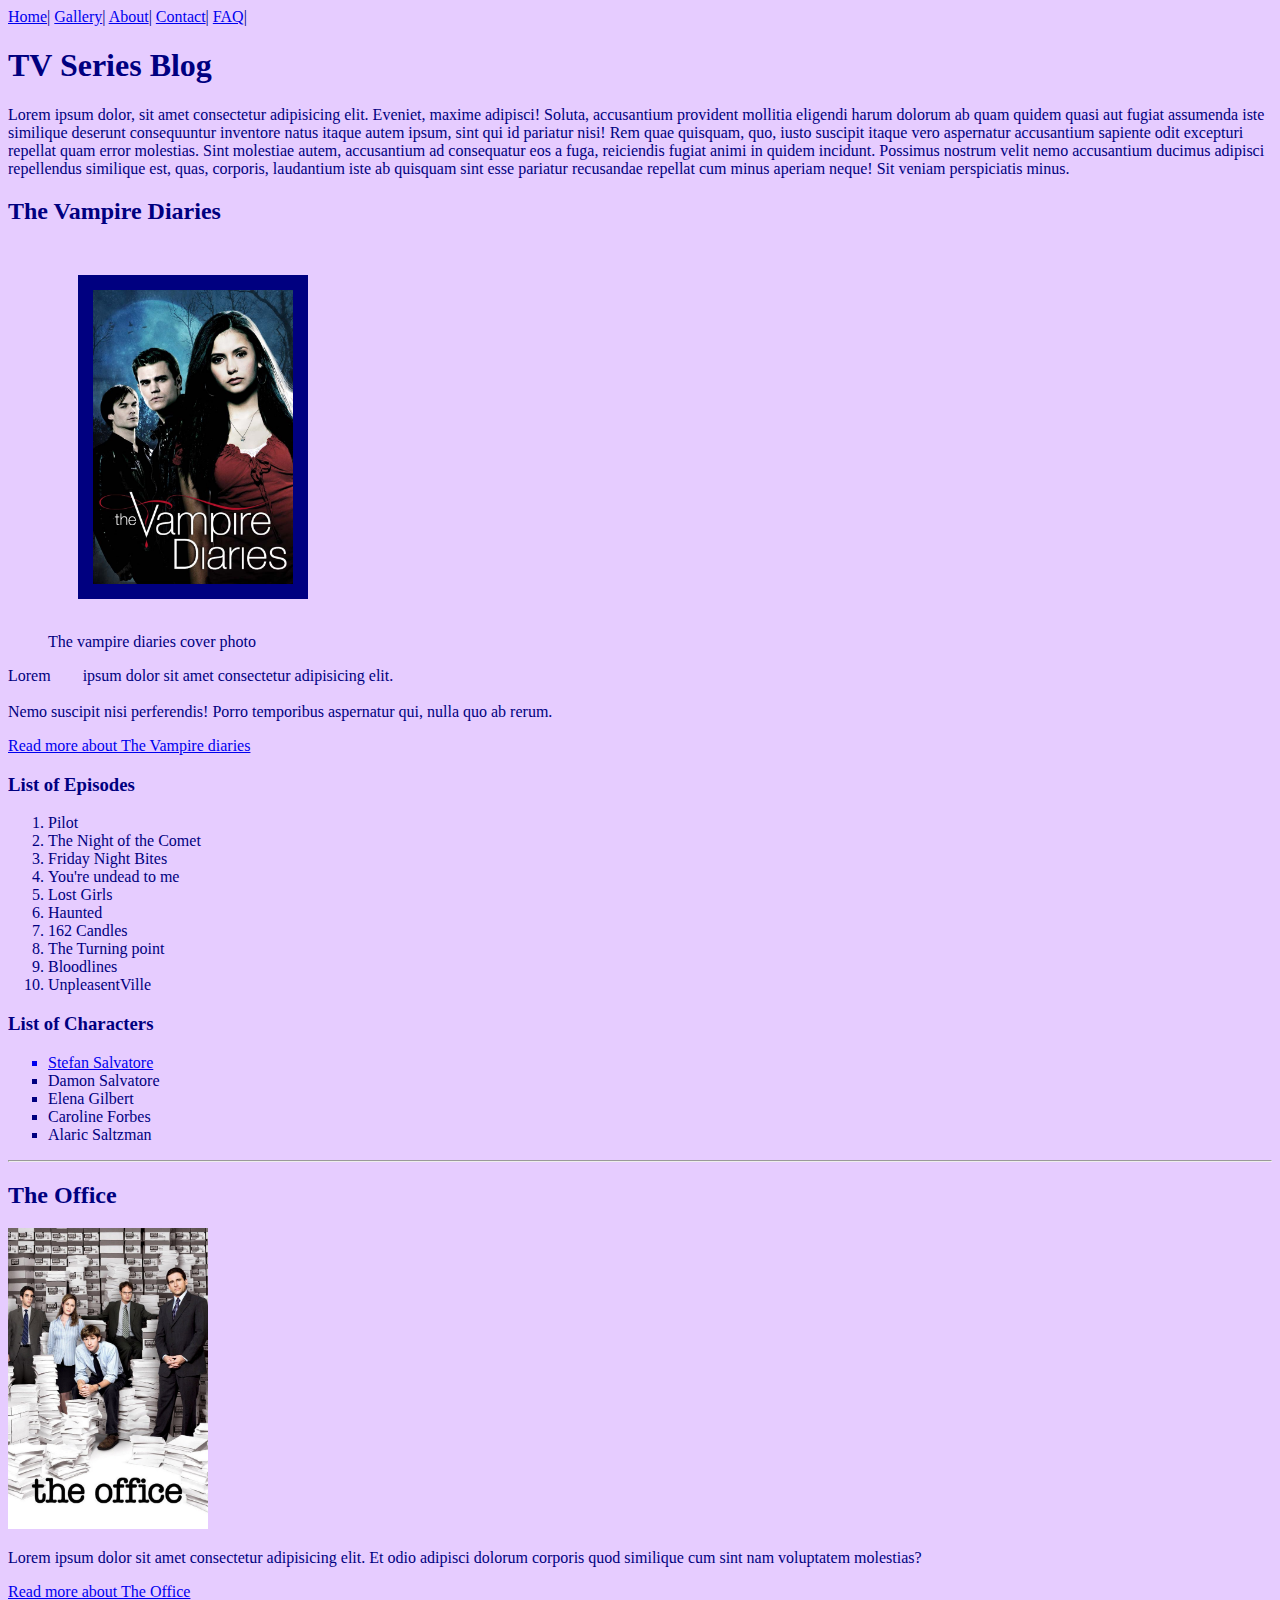
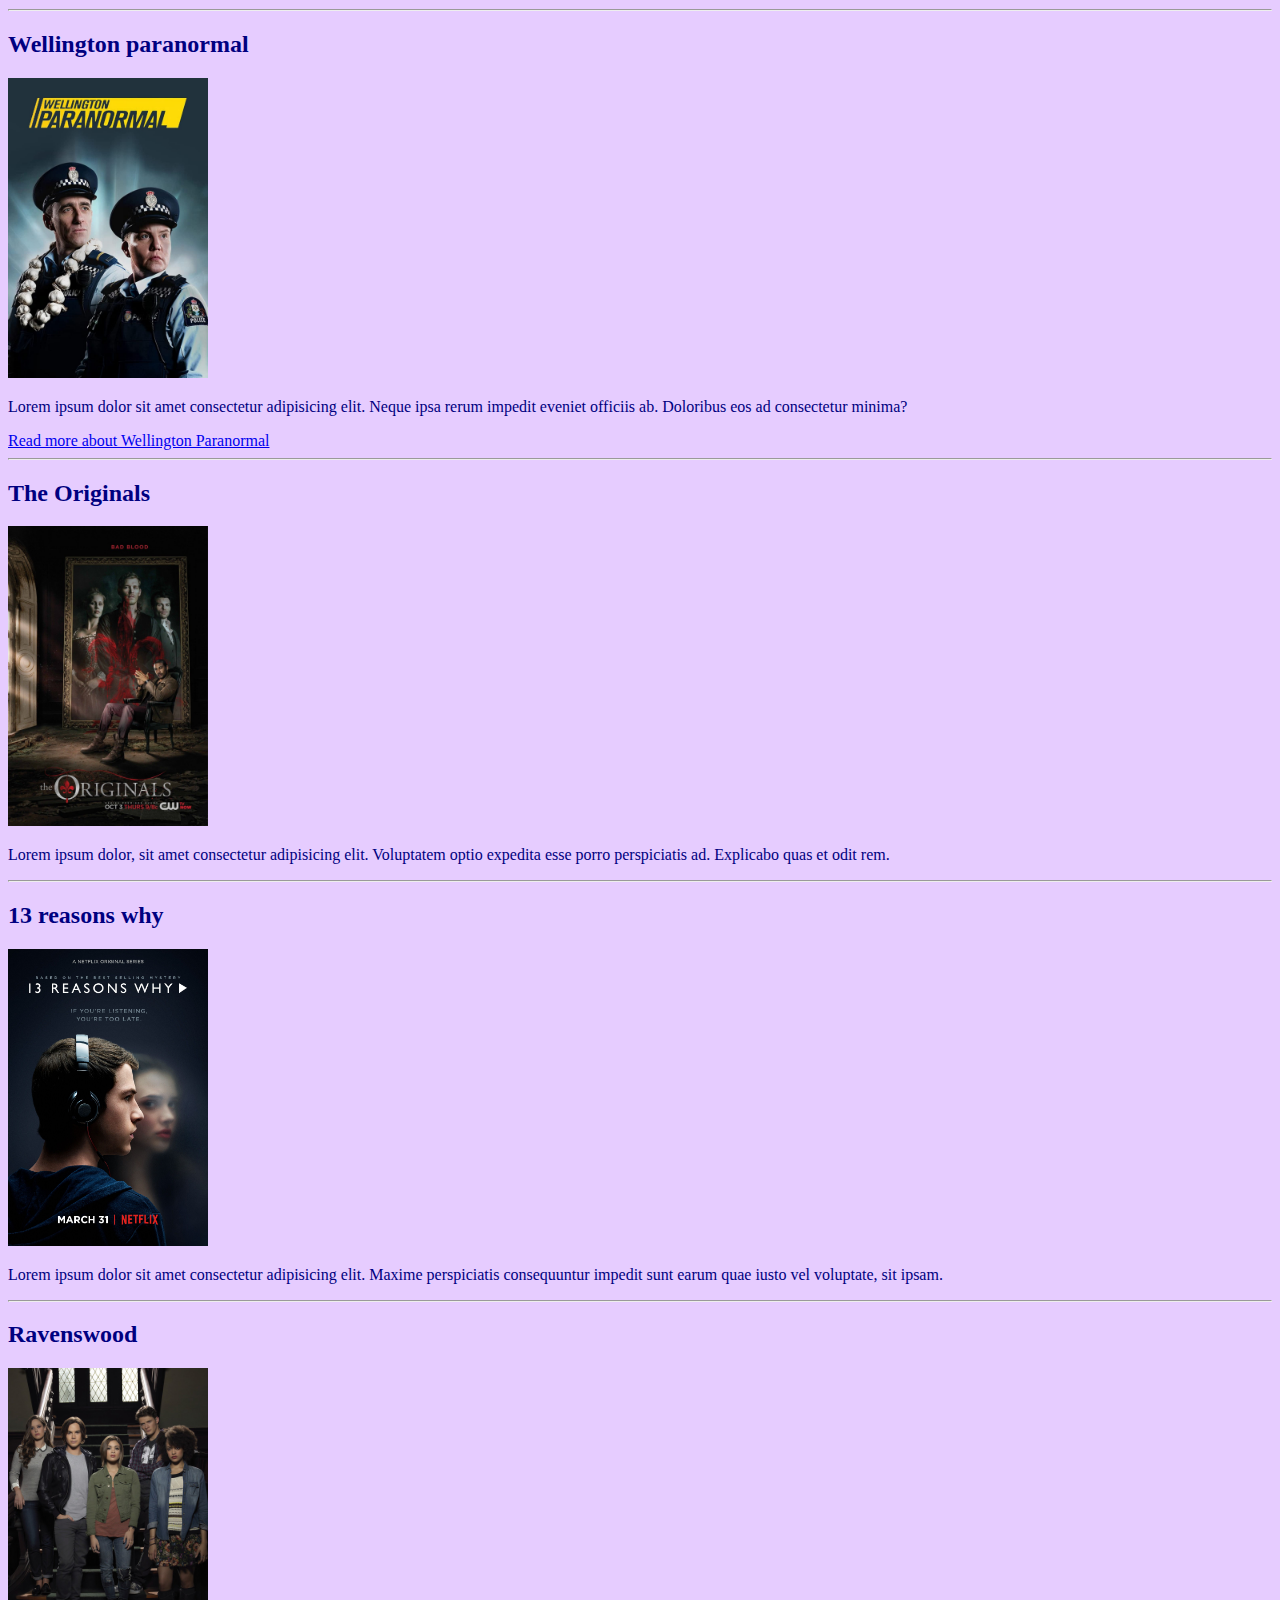
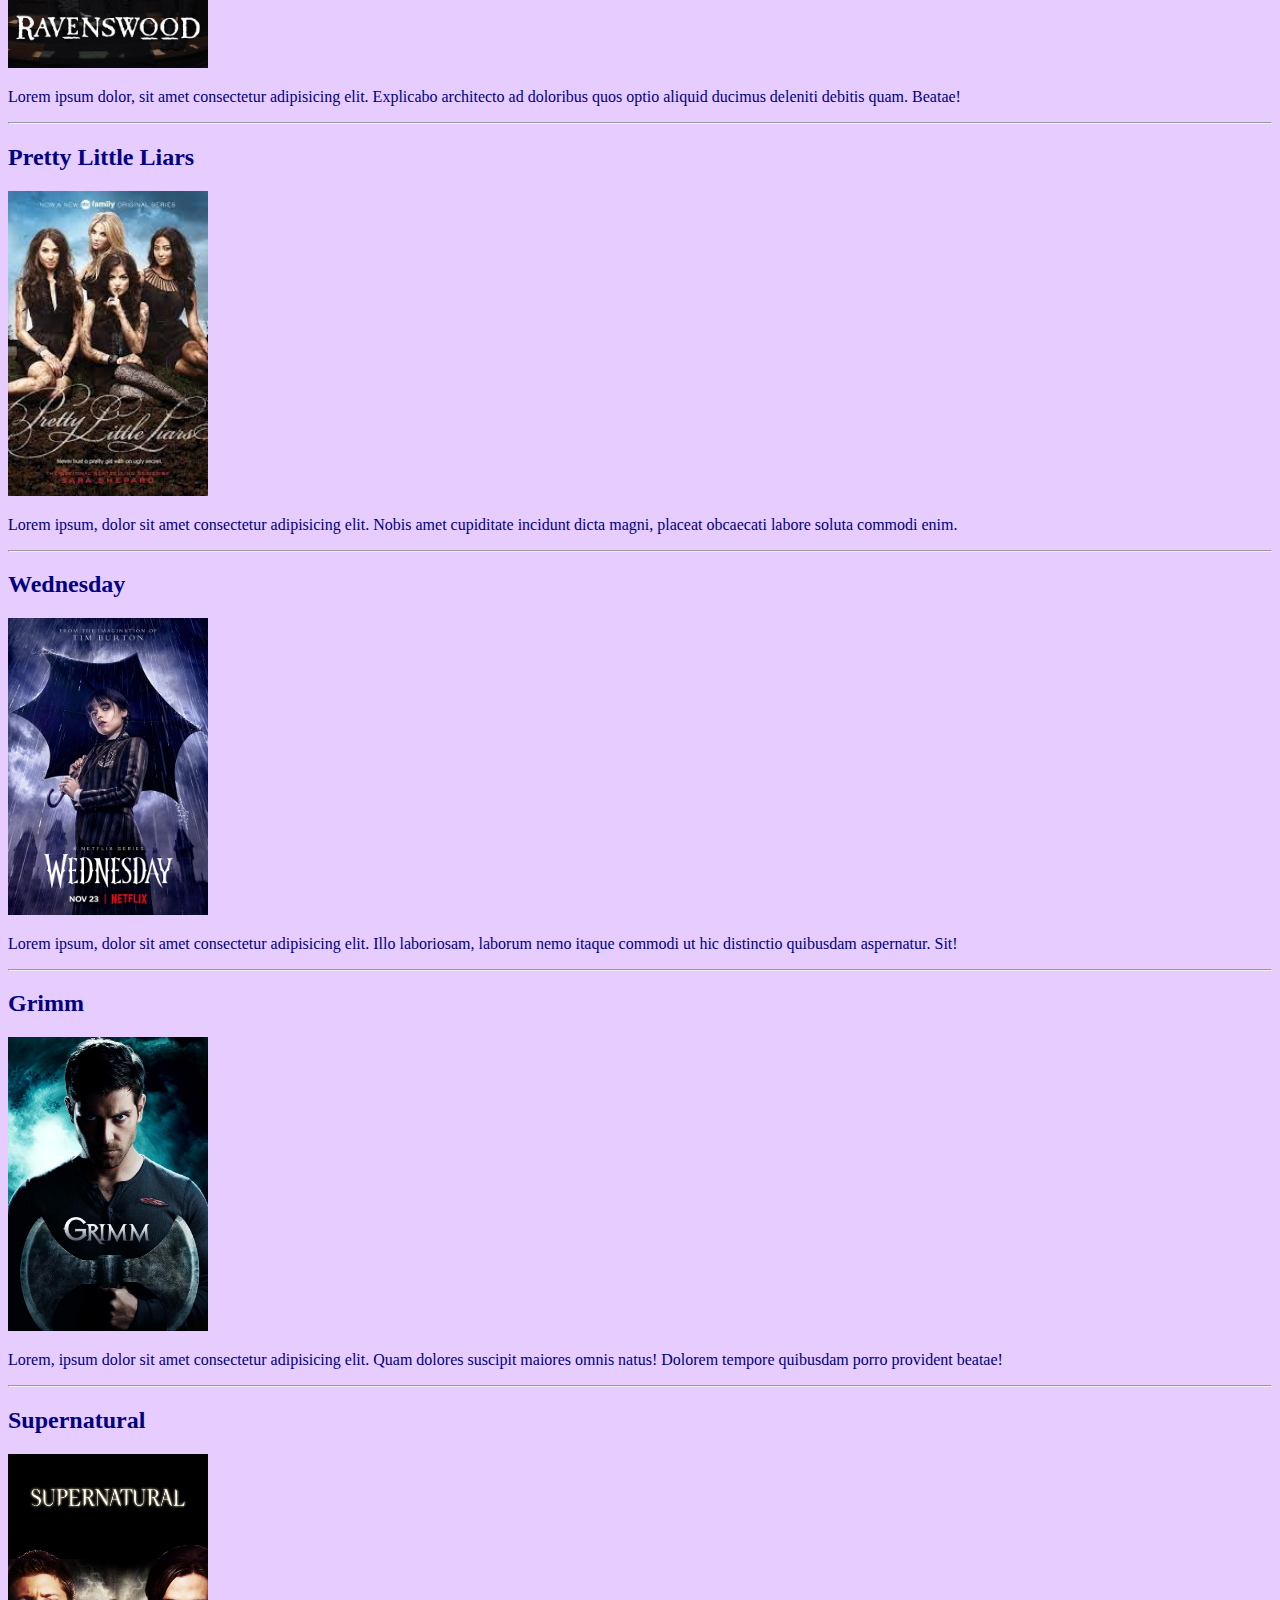
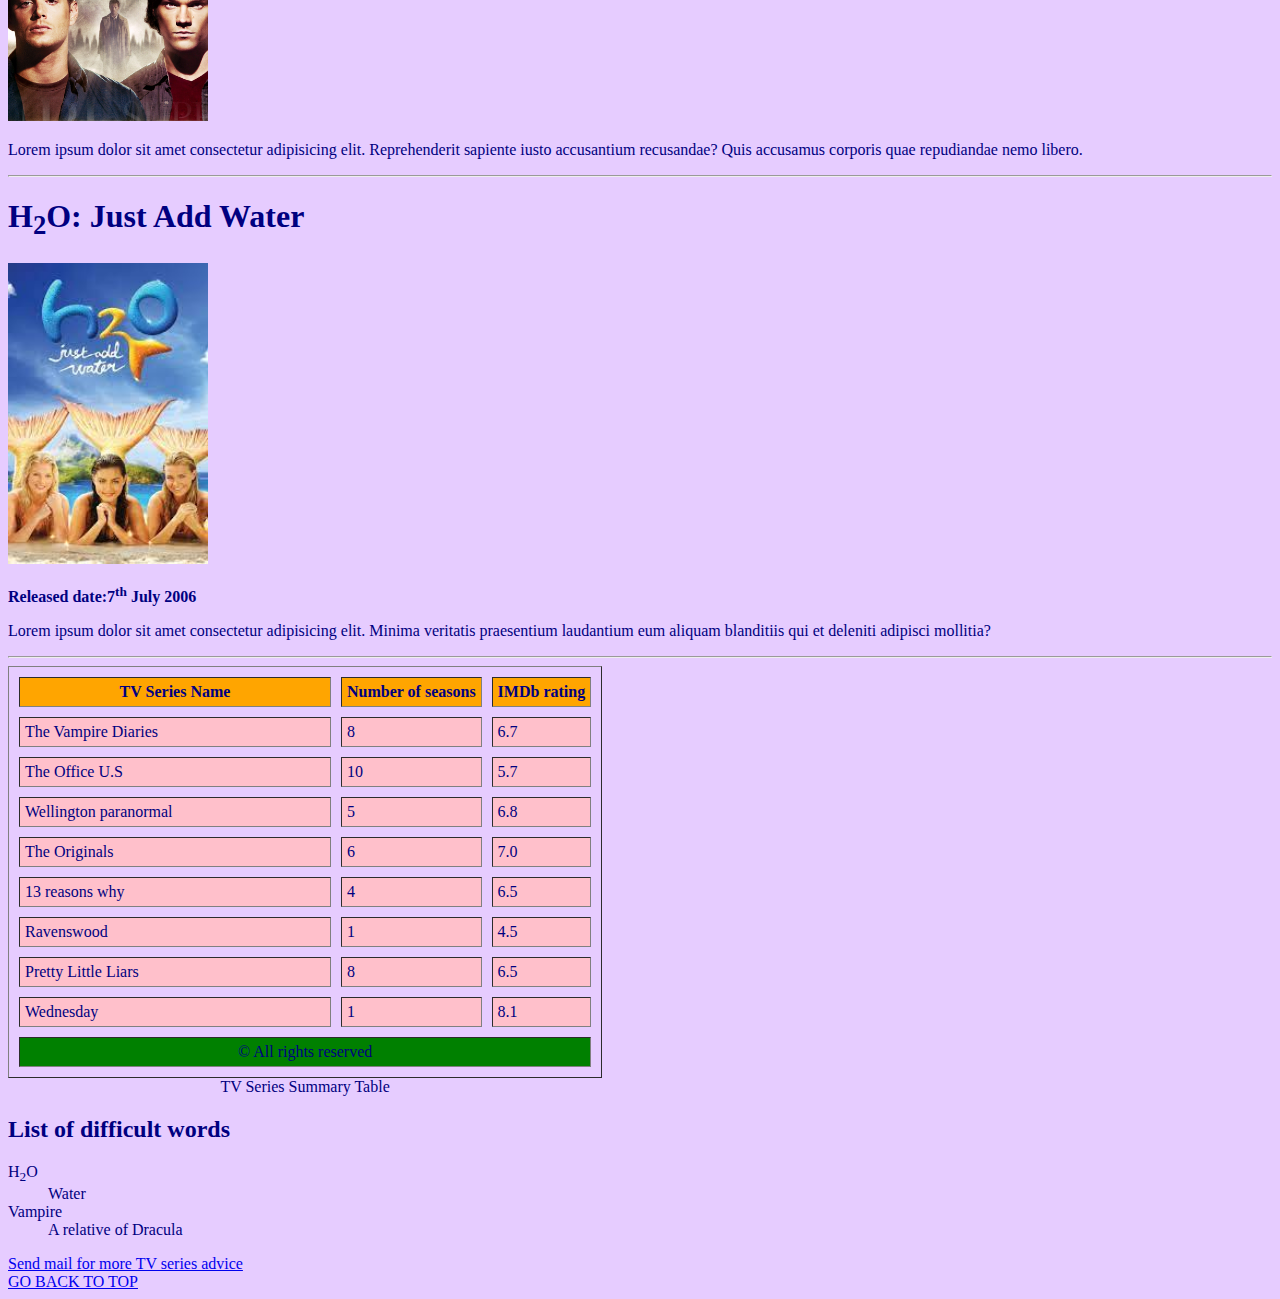
<file: index.html>
<!DOCTYPE html>
<html lang="en">
<head>
    <meta charset="UTF-8">
    <meta http-equiv="X-UA-Compatible" content="IE=edge">
    <meta name="viewport" content="width=device-width, initial-scale=1.0">
    <title>Home</title>
</head>
<body bgcolor="#e6ccff" text="#000080">
    <header>
    <!--TO DO:Add navigation bar here-->
    <nav>
        <a href="./index.html">Home</a>|
        <a href="#Gallery">Gallery</a>|
        <a href="#About">About</a>|
        <a href="./contact.html">Contact</a>|
        <a href="./faq.html" target="_blank">FAQ</a>|
    </nav>
    <h1 id="firstTv">TV Series Blog</h1>
    <!--This is a small intro-->
    <p>Lorem ipsum dolor, sit amet consectetur adipisicing elit. Eveniet, maxime adipisci! Soluta, accusantium provident mollitia eligendi harum dolorum ab quam quidem quasi aut fugiat assumenda iste similique deserunt consequuntur inventore natus itaque autem ipsum, sint qui id pariatur nisi! Rem quae quisquam, quo, iusto suscipit itaque vero aspernatur accusantium sapiente odit excepturi repellat quam error molestias. Sint molestiae autem, accusantium ad consequatur eos a fuga, reiciendis fugiat animi in quidem incidunt. Possimus nostrum velit nemo accusantium ducimus adipisci repellendus similique est, quas, corporis, laudantium iste ab quisquam sint esse pariatur recusandae repellat cum minus aperiam neque! Sit veniam perspiciatis minus.</p>
    </header>

    <article>
        <header>
            <h2>The Vampire Diaries</h2>
        </header>
    
    <figure>
        <img src="./vampire diaries.jpg" alt="TV series cover" width="200" border="15" hspace="30" vspace="30">
        <figcaption>The vampire diaries cover photo</figcaption>
    </figure>
    
    <section id="descAndLink">
    <p>Lorem &nbsp;&nbsp;&nbsp;&nbsp;&nbsp;&nbsp;&nbsp;ipsum dolor sit amet consectetur adipisicing elit. <br> <br> Nemo suscipit nisi perferendis! Porro temporibus aspernatur qui, nulla quo ab rerum.</p>
    <a href="https://en.wikipedia.org/wiki/The_Vampire_Diaries" target="_blank">Read more about The Vampire diaries</a>
    </section>
    <section id="episodes">
    <h3>List of Episodes</h3>
    <ol type="1">
        <li>Pilot</li>
        <li>The Night of the Comet</li>
        <li>Friday Night Bites</li>
        <li>You're undead to me</li>
        <li>Lost Girls</li>
        <li>Haunted</li>
        <li>162 Candles</li>
        <li>The Turning point</li>
        <li>Bloodlines</li>
        <li>UnpleasentVille</li>
     
    </ol>
</section>
<section id="characters">
    <h3>List of Characters</h3>
    <ul style="list-style-type: square;">
        <a href="./profile.html" target="_blank"><li>Stefan Salvatore</li></a>
        <li>Damon Salvatore</li>
        <li>Elena Gilbert</li>
        <li>Caroline Forbes</li>
        <li>Alaric Saltzman</li>
    </ul>
</section>
    </article>
    <hr>
    <article>
        <h2>The Office</h2>
        <img src="./the office.jpg" alt="cover" width="200">
        <p>Lorem ipsum dolor sit amet consectetur adipisicing elit. Et odio adipisci dolorum corporis quod similique cum sint nam voluptatem molestias?</p>
        <a href="https://en.wikipedia.org/wiki/The_Office_(American_TV_series)">Read more about The Office</a>
        </article>
        <hr>
        <article>
        <h2>Wellington paranormal</h2>
        <img src="./wellington.jpg" alt="cover" width="200">
        <p>Lorem ipsum dolor sit amet consectetur adipisicing elit. Neque ipsa rerum impedit eveniet officiis ab. Doloribus eos ad consectetur minima?</p>
        <a href="https://en.wikipedia.org/wiki/Wellington_Paranormal">Read more about Wellington Paranormal</a>
        </article>
        <hr>
        <article>
    <h2>The Originals</h2>
    <img src="./the originals.jpg" alt="cover" width="200">
    <p>Lorem ipsum dolor, sit amet consectetur adipisicing elit. Voluptatem optio expedita esse porro perspiciatis ad. Explicabo quas et odit rem.</p>
    </article>
    <hr>
    <article>
    <h2>13 reasons why</h2>
    <img src="./13 reasons why.jpg" alt="cover" width="200">
    <p>Lorem ipsum dolor sit amet consectetur adipisicing elit. Maxime perspiciatis consequuntur impedit sunt earum quae iusto vel voluptate, sit ipsam.</p>
    </article>
    <hr>
    <article>
    <h2>Ravenswood</h2>
    <img src="./ravenswood.jpg" alt="cover" width="200">
    <p>Lorem ipsum dolor, sit amet consectetur adipisicing elit. Explicabo architecto ad doloribus quos optio aliquid ducimus deleniti debitis quam. Beatae!</p>
    </article>
    <hr>
    <article>
    <h2>Pretty Little Liars</h2>
    <img src="./pll.jfif" alt="cover" width="200">
    <p>Lorem ipsum, dolor sit amet consectetur adipisicing elit. Nobis amet cupiditate incidunt dicta magni, placeat obcaecati labore soluta commodi enim.</p>
    </article>
    <hr>
    <article>
    <h2>Wednesday</h2>
    <img src="./wednesday.jpg" alt="cover" width="200">
    <p>Lorem ipsum, dolor sit amet consectetur adipisicing elit. Illo laboriosam, laborum nemo itaque commodi ut hic distinctio quibusdam aspernatur. Sit!</p>
    </article>
    <hr>
    <article>
    <h2>Grimm</h2>
    <img src="./grimm.jpg" alt="cover" width="200">
    <p>Lorem, ipsum dolor sit amet consectetur adipisicing elit. Quam dolores suscipit maiores omnis natus! Dolorem tempore quibusdam porro provident beatae!</p>
    </article>
    <hr>
    <article>
    <h2>Supernatural</h2>
    <img src="./supernatural.jpg" alt="cover" width="200">
    <p>Lorem ipsum dolor sit amet consectetur adipisicing elit. Reprehenderit sapiente iusto accusantium recusandae? Quis accusamus corporis quae repudiandae nemo libero.</p>
</article>
    <hr>
    <article>
    <h1>H<sub>2</sub>O: Just Add Water</h1>
    <img src="./h2o.jfif" alt="cover" width="200">
    <p><b>Released date:7<sup>th</sup> July 2006</b></p>
    <p>Lorem ipsum dolor sit amet consectetur adipisicing elit. Minima veritatis praesentium laudantium eum aliquam blanditiis qui et deleniti adipisci mollitia?</p>
    </article>
    <hr>
    <table border="1" cellspacing="10" cellpadding="5">
        <caption align="bottom">TV Series Summary Table</caption>
        <thead bgcolor="orange">
        <tr height="30">
            <th width="300">TV Series Name</th>
            <th>Number of seasons</th>
            <th>IMDb rating</th>
        </tr>
        </thead>
        <tbody bgcolor="pink">
        <tr>
            <td>The Vampire Diaries</td>
            <td>8</td>
            <td>6.7</td>
        </tr>
        <tr>
            <td>The Office U.S</td>
            <td>10</td>
            <td>5.7</td>
        </tr>
        <tr>
            <td>Wellington paranormal</td>
            <td>5</td>
            <td>6.8</td>
        </tr>
        <tr>
            <td>The Originals</td>
            <td>6</td>
            <td>7.0</td>
        </tr>
        <tr>
            <td>13 reasons why</td>
            <td>4</td>
            <td>6.5</td>
        </tr>
        <tr>
            <td>Ravenswood</td>
            <td>1</td>
            <td>4.5</td>
        </tr>
        <tr>
            <td>Pretty Little Liars</td>
            <td>8</td>
            <td>6.5</td>
        </tr>
        <tr>
            <td>Wednesday</td>
            <td>1</td>
            <td>8.1</td>
        </tr>
    </tbody>
    <tfoot bgcolor="green">
        <tr>
            <td colspan="3" align="center">&copy; All rights reserved</td>
        </tr>
    </tfoot>
    </table>
    <footer>
    <h2>List of difficult words</h2>
    <dl>
        <dt>H<sub>2</sub>O</dt>
        <dd>Water</dd>

        <dt>Vampire</dt>
        <dd>A relative of Dracula</dd>
    </dl>

    <a href="mailto:valuka@apiit.lk">Send mail for more TV series advice</a>
    <br>
    <a href="#firstTv">GO BACK TO TOP</a>
    </footer>
</body>
</html>
</file>
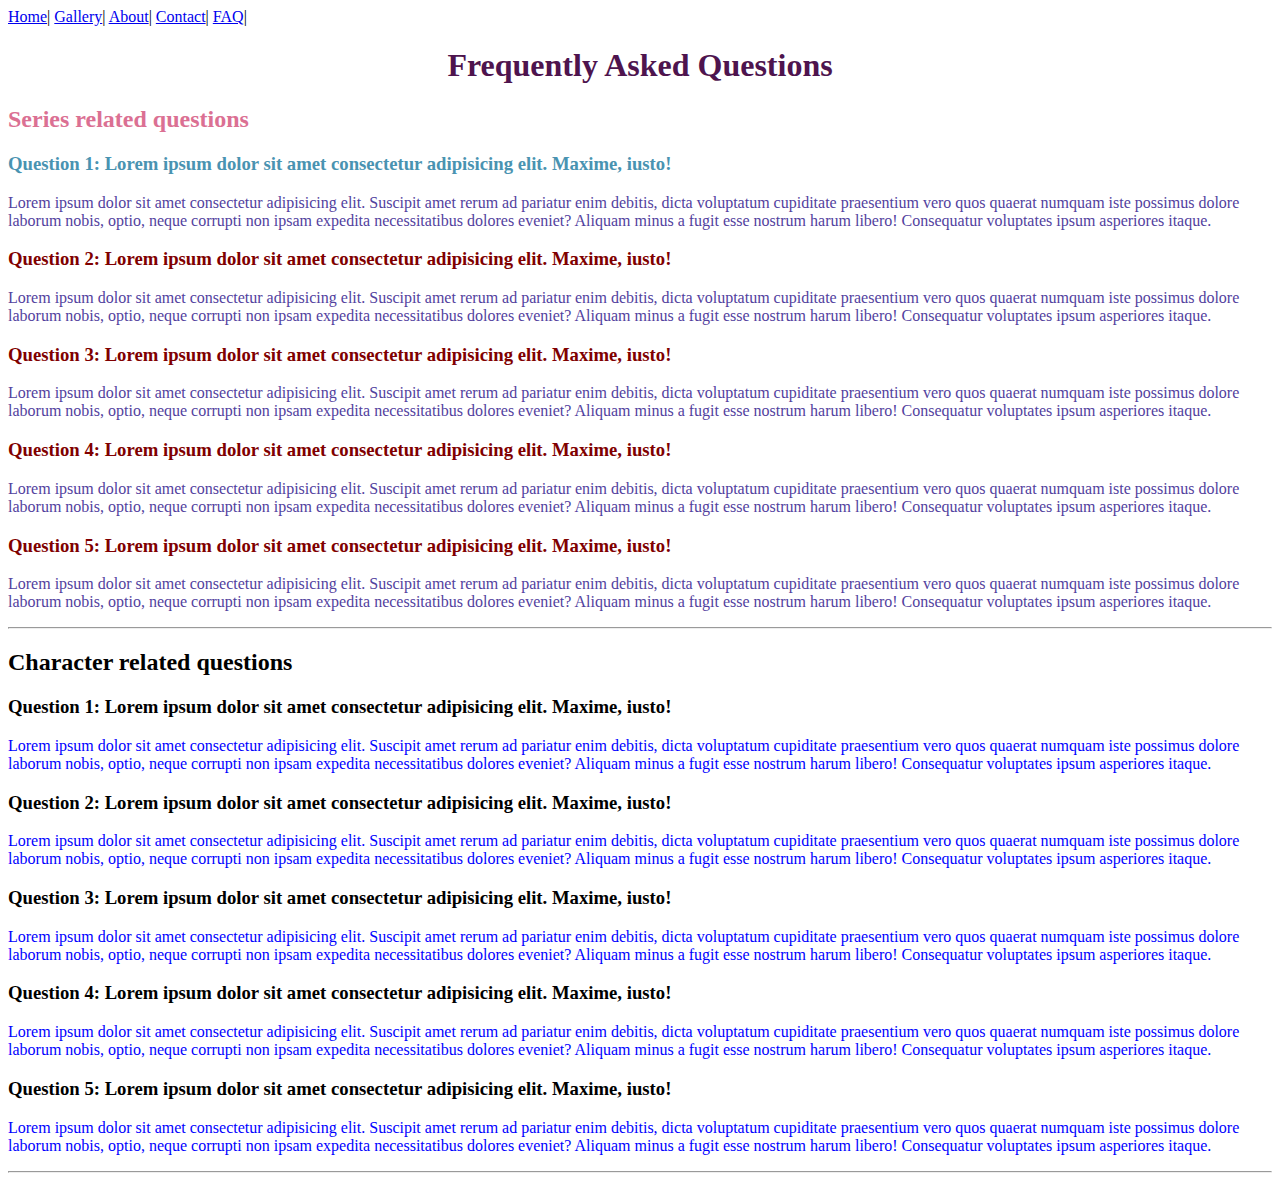
<file: faq.html>
<!DOCTYPE html>
<html lang="en">
<head>
    <meta charset="UTF-8">
    <meta http-equiv="X-UA-Compatible" content="IE=edge">
    <meta name="viewport" content="width=device-width, initial-scale=1.0">
    <title>FAQ</title>
    <style>
        h3{
            color:maroon;
        }
        p{
            color:rgb(82, 65, 158);
        }
        .cr{
            color:black;
        }
        .ans{
            color:blue;
        }

    </style>
</head>
<body>
    <nav>
        <a href="./index.html">Home</a>|
        <a href="#Gallery">Gallery</a>|
        <a href="#About">About</a>|
        <a href="./contact.html">Contact</a>|
        <a href="./faq.html" target="_blank">FAQ</a>|
    </nav>


  <h1 style="color:rgb(78, 20, 78); text-align: center;">Frequently Asked Questions </h1>
            <h2 style="color:palevioletred;font-size: 18pt;font-family:cursive;">Series related questions</h2>

                <h3 style="color:rgb(73, 147, 177);">Question 1: Lorem ipsum dolor sit amet consectetur adipisicing elit. Maxime, iusto!</h3>
                <p>Lorem ipsum dolor sit amet consectetur adipisicing elit. Suscipit amet rerum ad pariatur enim debitis, dicta voluptatum cupiditate praesentium vero quos quaerat numquam iste possimus dolore laborum nobis, optio, neque corrupti non ipsam expedita necessitatibus dolores eveniet? Aliquam minus a fugit esse nostrum harum libero! Consequatur voluptates ipsum asperiores itaque.</p>
                <h3>Question 2: Lorem ipsum dolor sit amet consectetur adipisicing elit. Maxime, iusto!</h3>
                <p>Lorem ipsum dolor sit amet consectetur adipisicing elit. Suscipit amet rerum ad pariatur enim debitis, dicta voluptatum cupiditate praesentium vero quos quaerat numquam iste possimus dolore laborum nobis, optio, neque corrupti non ipsam expedita necessitatibus dolores eveniet? Aliquam minus a fugit esse nostrum harum libero! Consequatur voluptates ipsum asperiores itaque.</p>
                <h3>Question 3: Lorem ipsum dolor sit amet consectetur adipisicing elit. Maxime, iusto!</h3>
                <p>Lorem ipsum dolor sit amet consectetur adipisicing elit. Suscipit amet rerum ad pariatur enim debitis, dicta voluptatum cupiditate praesentium vero quos quaerat numquam iste possimus dolore laborum nobis, optio, neque corrupti non ipsam expedita necessitatibus dolores eveniet? Aliquam minus a fugit esse nostrum harum libero! Consequatur voluptates ipsum asperiores itaque.</p>
                <h3>Question 4: Lorem ipsum dolor sit amet consectetur adipisicing elit. Maxime, iusto!</h3>
                <p>Lorem ipsum dolor sit amet consectetur adipisicing elit. Suscipit amet rerum ad pariatur enim debitis, dicta voluptatum cupiditate praesentium vero quos quaerat numquam iste possimus dolore laborum nobis, optio, neque corrupti non ipsam expedita necessitatibus dolores eveniet? Aliquam minus a fugit esse nostrum harum libero! Consequatur voluptates ipsum asperiores itaque.</p>
                <h3>Question 5: Lorem ipsum dolor sit amet consectetur adipisicing elit. Maxime, iusto!</h3>
                <p>Lorem ipsum dolor sit amet consectetur adipisicing elit. Suscipit amet rerum ad pariatur enim debitis, dicta voluptatum cupiditate praesentium vero quos quaerat numquam iste possimus dolore laborum nobis, optio, neque corrupti non ipsam expedita necessitatibus dolores eveniet? Aliquam minus a fugit esse nostrum harum libero! Consequatur voluptates ipsum asperiores itaque.</p>
<hr>
            <h2>Character related questions</h2>

            <h3 class="cr">Question 1: Lorem ipsum dolor sit amet consectetur adipisicing elit. Maxime, iusto!</h3>
            <p class="ans">Lorem ipsum dolor sit amet consectetur adipisicing elit. Suscipit amet rerum ad pariatur enim debitis, dicta voluptatum cupiditate praesentium vero quos quaerat numquam iste possimus dolore laborum nobis, optio, neque corrupti non ipsam expedita necessitatibus dolores eveniet? Aliquam minus a fugit esse nostrum harum libero! Consequatur voluptates ipsum asperiores itaque.</p>
            <h3 class="cr">Question 2: Lorem ipsum dolor sit amet consectetur adipisicing elit. Maxime, iusto!</h3>
            <p class="ans">Lorem ipsum dolor sit amet consectetur adipisicing elit. Suscipit amet rerum ad pariatur enim debitis, dicta voluptatum cupiditate praesentium vero quos quaerat numquam iste possimus dolore laborum nobis, optio, neque corrupti non ipsam expedita necessitatibus dolores eveniet? Aliquam minus a fugit esse nostrum harum libero! Consequatur voluptates ipsum asperiores itaque.</p>
            <h3 class="cr">Question 3: Lorem ipsum dolor sit amet consectetur adipisicing elit. Maxime, iusto!</h3>
            <p class="ans">Lorem ipsum dolor sit amet consectetur adipisicing elit. Suscipit amet rerum ad pariatur enim debitis, dicta voluptatum cupiditate praesentium vero quos quaerat numquam iste possimus dolore laborum nobis, optio, neque corrupti non ipsam expedita necessitatibus dolores eveniet? Aliquam minus a fugit esse nostrum harum libero! Consequatur voluptates ipsum asperiores itaque.</p>
            <h3 class="cr">Question 4: Lorem ipsum dolor sit amet consectetur adipisicing elit. Maxime, iusto!</h3>
            <p class="ans">Lorem ipsum dolor sit amet consectetur adipisicing elit. Suscipit amet rerum ad pariatur enim debitis, dicta voluptatum cupiditate praesentium vero quos quaerat numquam iste possimus dolore laborum nobis, optio, neque corrupti non ipsam expedita necessitatibus dolores eveniet? Aliquam minus a fugit esse nostrum harum libero! Consequatur voluptates ipsum asperiores itaque.</p>
            <h3 class="cr">Question 5: Lorem ipsum dolor sit amet consectetur adipisicing elit. Maxime, iusto!</h3>
            <p class="ans">Lorem ipsum dolor sit amet consectetur adipisicing elit. Suscipit amet rerum ad pariatur enim debitis, dicta voluptatum cupiditate praesentium vero quos quaerat numquam iste possimus dolore laborum nobis, optio, neque corrupti non ipsam expedita necessitatibus dolores eveniet? Aliquam minus a fugit esse nostrum harum libero! Consequatur voluptates ipsum asperiores itaque.</p>
<hr>





















</body>
</html>
</file>
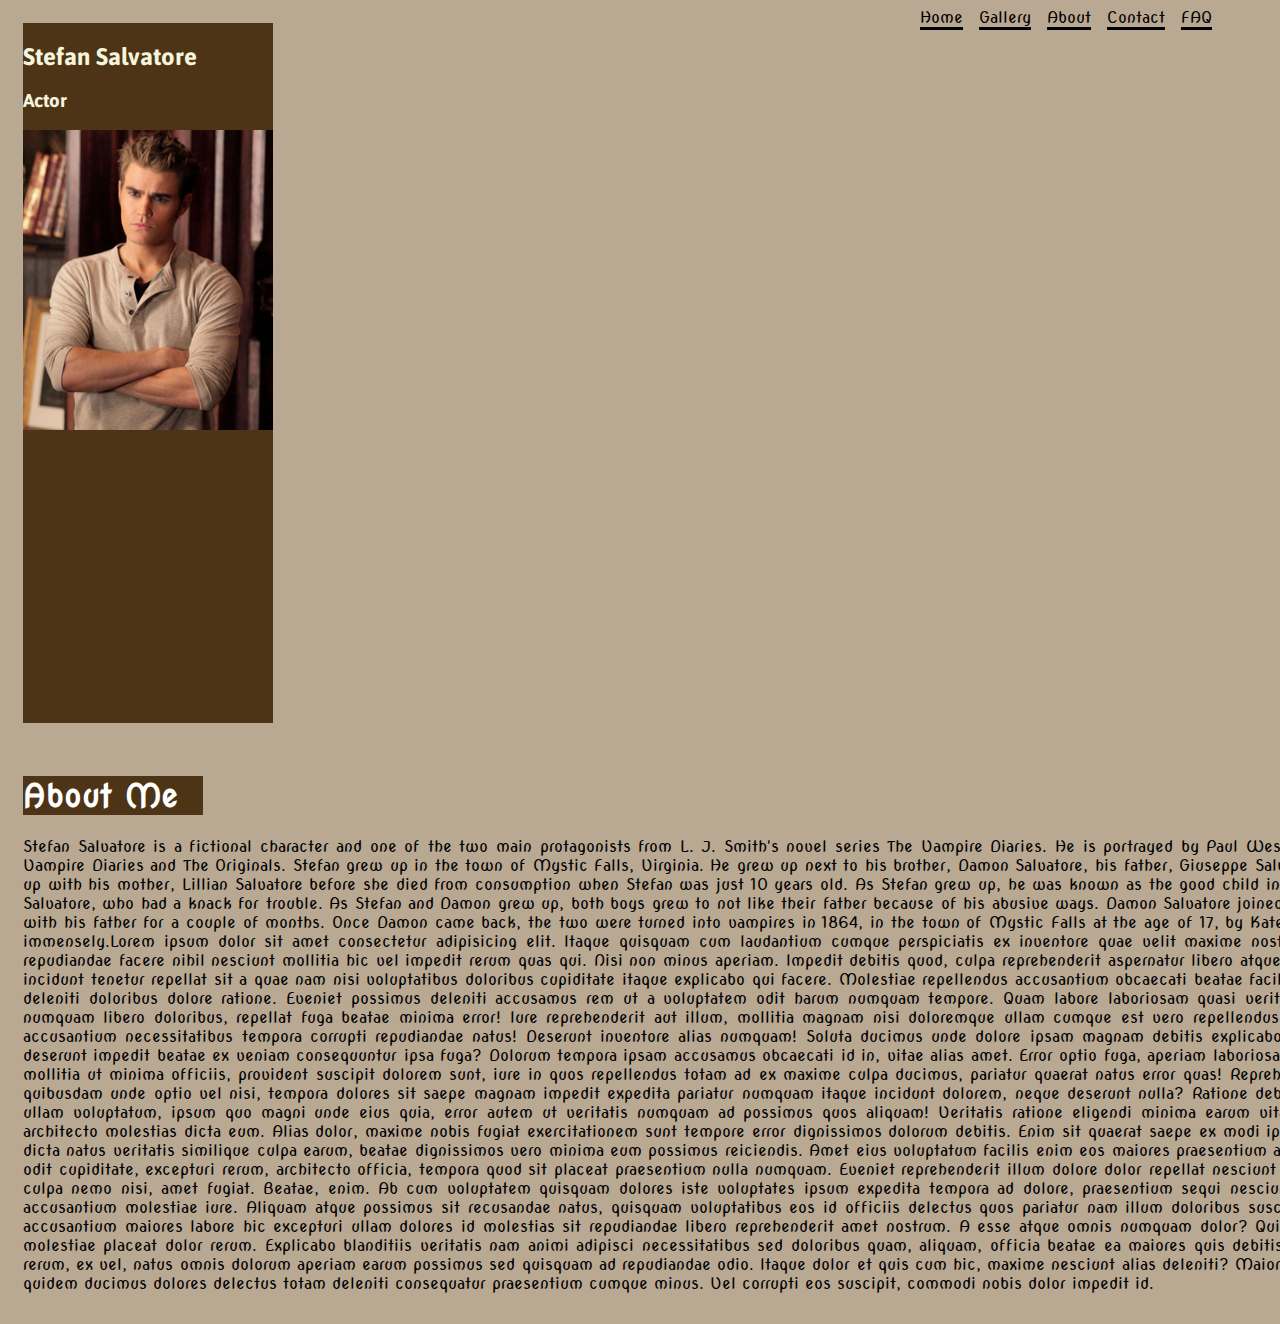
<file: profile.html>
<!DOCTYPE html>
<html lang="en">
<head>
    <meta charset="UTF-8">
    <meta http-equiv="X-UA-Compatible" content="IE=edge">
    <meta name="viewport" content="width=device-width, initial-scale=1.0">
    <link rel="stylesheet" href="./style.css" type="text/css">
    <title>Profile</title>
</head>
<body>
<div id="photo">
        <h2 id="myName">Stefan Salvatore</h2>
        <h3 id="jobTitle">Actor</h3>
        <img src="./Stefan_Salvatore.png" alt="image of stefan" height="300" width="250">


</div>



<div id="nav">
    <nav>
        <a href="./index.html">Home</a>
        <a href="#Gallery">Gallery</a>
        <a href="#About">About</a>
        <a href="./contact.html">Contact</a>
        <a href="./faq.html" target="_blank">FAQ</a>
    </nav>
</div>
<div id="intro">
    <h1 id="aboutHead">About Me</h1>
    <p id="description"> Stefan Salvatore is a fictional character and one of the two main protagonists from L. J. Smith's novel series The Vampire Diaries. He is portrayed by Paul Wesley in the television series CW's The Vampire Diaries and The Originals. Stefan grew up in the town of Mystic Falls, Virginia. He grew up next to his brother, Damon Salvatore, his father, Giuseppe Salvatore and at the start of his life grew up with his mother, Lillian Salvatore before she died from consumption when Stefan was just 10 years old. As Stefan grew up, he was known as the good child in the family, unlike his brother, Damon Salvatore, who had a knack for trouble. As Stefan and Damon grew up, both boys grew to not like their father because of his abusive ways. Damon Salvatore joined the army, and Stefan was left to live with his father for a couple of months. Once Damon came back, the two were turned into vampires in 1864, in the town of Mystic Falls at the age of 17, by Katerina Petrova, who both brothers loved immensely.Lorem ipsum dolor sit amet consectetur adipisicing elit. Itaque quisquam cum laudantium cumque perspiciatis ex inventore quae velit maxime nostrum non illo quo alias quidem, dicta repudiandae facere nihil nesciunt mollitia hic vel impedit rerum quas qui. Nisi non minus aperiam. Impedit debitis quod, culpa reprehenderit aspernatur libero atque omnis quibusdam neque placeat error incidunt tenetur repellat sit a quae nam nisi voluptatibus doloribus cupiditate itaque explicabo qui facere. Molestiae repellendus accusantium obcaecati beatae facilis, quisquam earum consequatur? Ipsa deleniti doloribus dolore ratione. Eveniet possimus deleniti accusamus rem ut a voluptatem odit harum numquam tempore. Quam labore laboriosam quasi veritatis magni quae, eveniet mollitia, sit numquam libero doloribus, repellat fuga beatae minima error! Iure reprehenderit aut illum, mollitia magnam nisi doloremque ullam cumque est vero repellendus quas sed impedit aperiam asperiores accusantium necessitatibus tempora corrupti repudiandae natus! Deserunt inventore alias numquam! Soluta ducimus unde dolore ipsam magnam debitis explicabo, velit, vero cumque qui eligendi aut deserunt impedit beatae ex veniam consequuntur ipsa fuga? Dolorum tempora ipsam accusamus obcaecati id in, vitae alias amet. Error optio fuga, aperiam laboriosam doloremque natus ipsam dolor! Quia mollitia ut minima officiis, provident suscipit dolorem sunt, iure in quos repellendus totam ad ex maxime culpa ducimus, pariatur quaerat natus error quas! Reprehenderit, ipsam nobis. Maiores officiis quibusdam unde optio vel nisi, tempora dolores sit saepe magnam impedit expedita pariatur numquam itaque incidunt dolorem, neque deserunt nulla? Ratione debitis eligendi, blanditiis cumque harum ullam voluptatum, ipsum quo magni unde eius quia, error autem ut veritatis numquam ad possimus quos aliquam! Veritatis ratione eligendi minima earum vitae modi aliquam, itaque facere, quod architecto molestias dicta eum. Alias dolor, maxime nobis fugiat exercitationem sunt tempore error dignissimos dolorum debitis. Enim sit quaerat saepe ex modi ipsam soluta provident officiis, dolorem dicta natus veritatis similique culpa earum, beatae dignissimos vero minima eum possimus reiciendis. Amet eius voluptatum facilis enim eos maiores praesentium at dicta? Accusantium error laudantium odit cupiditate, excepturi rerum, architecto officia, tempora quod sit placeat praesentium nulla numquam. Eveniet reprehenderit illum dolore dolor repellat nesciunt suscipit error laudantium incidunt sint culpa nemo nisi, amet fugiat. Beatae, enim. Ab cum voluptatem quisquam dolores iste voluptates ipsum expedita tempora ad dolore, praesentium sequi nesciunt velit illum quasi debitis cupiditate accusantium molestiae iure. Aliquam atque possimus sit recusandae natus, quisquam voluptatibus eos id officiis delectus quos pariatur nam illum doloribus suscipit. Molestias, rerum in. Earum, quis accusantium maiores labore hic excepturi ullam dolores id molestias sit repudiandae libero reprehenderit amet nostrum. A esse atque omnis numquam dolor? Quia suscipit facere maxime libero! Quos molestiae placeat dolor rerum. Explicabo blanditiis veritatis nam animi adipisci necessitatibus sed doloribus quam, aliquam, officia beatae ea maiores quis debitis, a ad! Quidem officiis expedita quos rerum, ex vel, natus omnis dolorum aperiam earum possimus sed quisquam ad repudiandae odio. Itaque dolor et quis cum hic, maxime nesciunt alias deleniti? Maiores ad, obcaecati, adipisci, iste alias ut quidem ducimus dolores delectus totam deleniti consequatur praesentium cumque minus. Vel corrupti eos suscipit, commodi nobis dolor impedit id.</p>


</div>

</body>
</html>
</file>
<file: style.css>
@import url('https://fonts.googleapis.com/css?family=Nova+Oval|Caveat|Asap');




#photo{

    height:700px;
    margin:15px;
    float:left;
    width: 250px;
    background-color:rgb(77, 52, 23);

}
#myName,#jobTitle{
    color:beige;
    font-family:sans-serif;
    font-family:"Asap";
}
  #intro{
         text-align: justify;
         width:1550px;
         margin:15px;
         margin-top:17px;
         float:left;
         
}
#aboutHead{
    background-color:rgb(77, 52, 23) ;
    color: white;
    width:180px; 
}
body{
    background-color: rgb(185, 168, 146);
    font-family:"Nova Oval"
}
nav a{
    text-decoration: none;
    margin-right: 10px;
    color:black;
    border-bottom: 3px solid black;
    
}
nav a:hover{
    background-color: aliceblue;
}
nav{
    float: right;
    margin-right: 50px;
}
</file>
